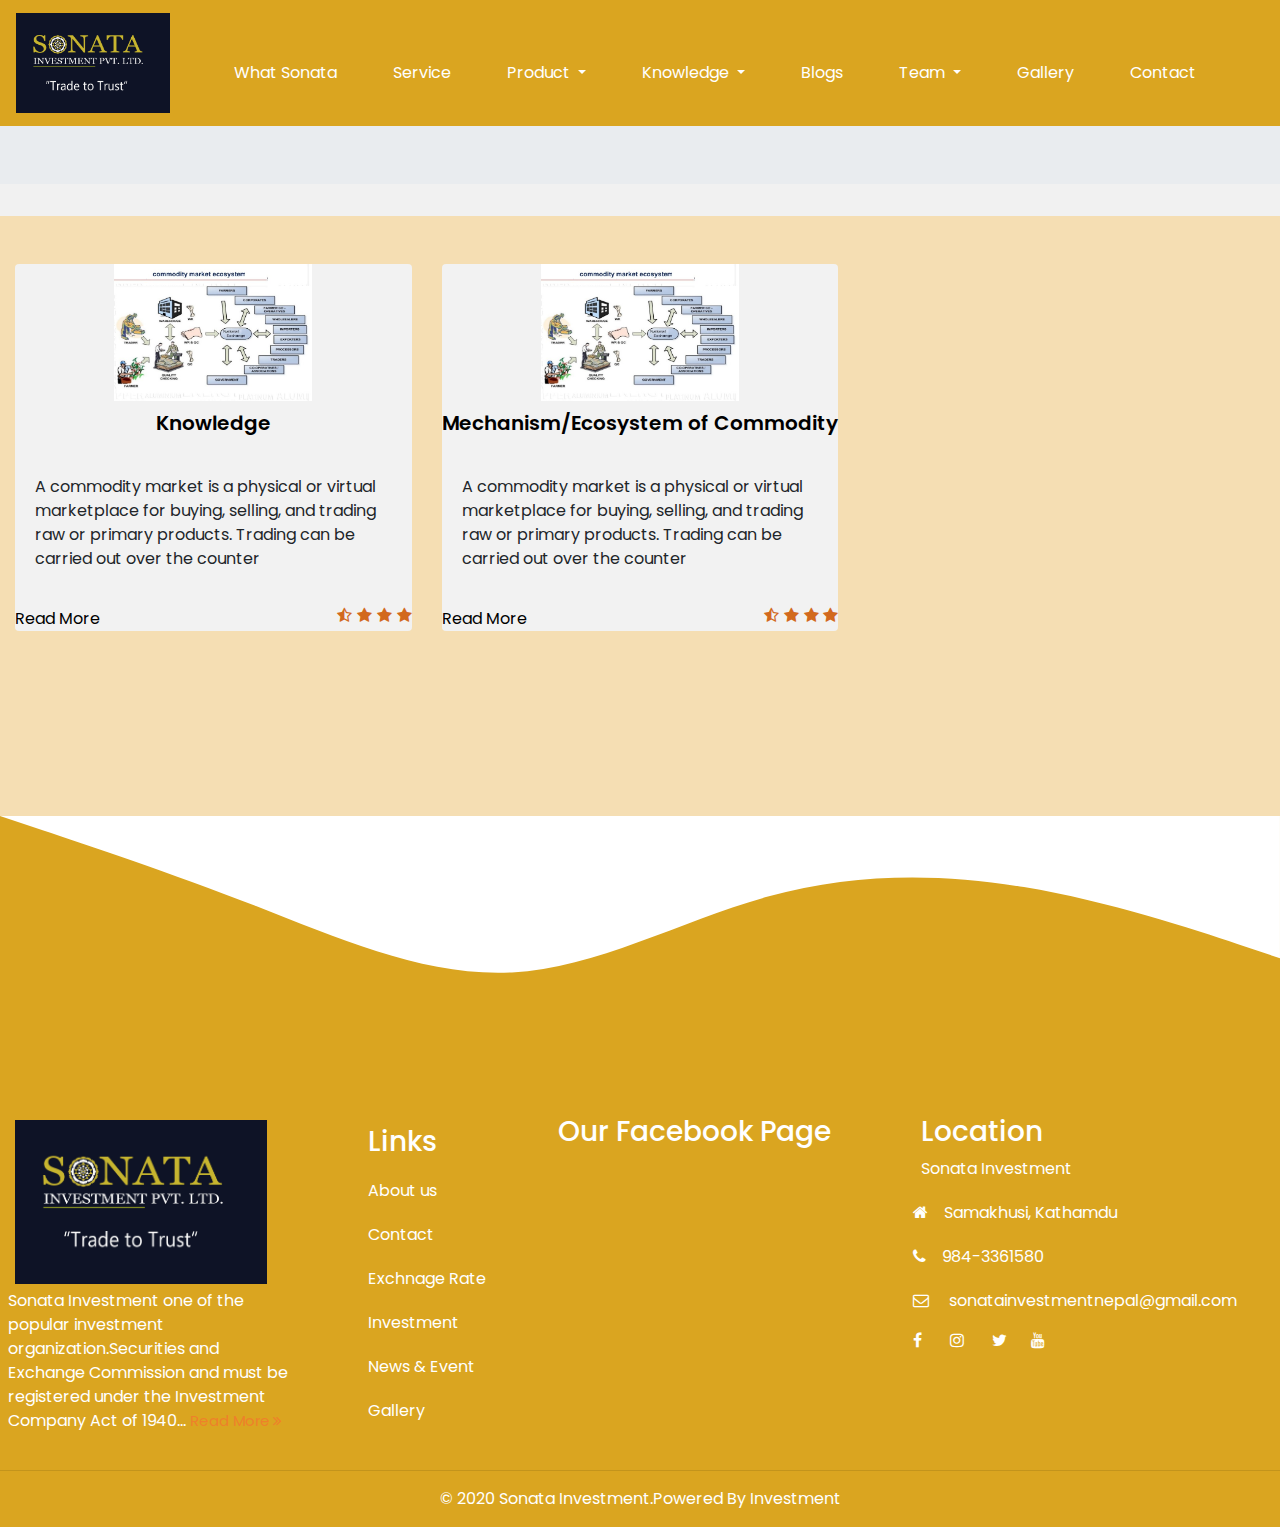
<file: Knowledge.html>
<!DOCTYPE html>
    <html lang="en">
    <head>
        <meta charset="UTF-8">
        <meta name="viewport" content="width=device-width, initial-scale=1.0">
        <title>Sonata Knowledge</title>
            <!-- fontawesomeiconlink -->
            <link rel="stylesheet" href="https://stackpath.bootstrapcdn.com/font-awesome/4.7.0/css/font-awesome.min.css"
            integrity="sha384-wvfXpqpZZVQGK6TAh5PVlGOfQNHSoD2xbE+QkPxCAFlNEevoEH3Sl0sibVcOQVnN" crossorigin="anonymous">
            <!-- google roboto font -->
            <link href="https://fonts.googleapis.com/css2?family=Roboto&display=swap" rel="stylesheet">
        <!-- bootstrap link -->
        <link rel="stylesheet" href="https://maxcdn.bootstrapcdn.com/bootstrap/4.0.0/css/bootstrap.min.css"
            integrity="sha384-Gn5384xqQ1aoWXA+058RXPxPg6fy4IWvTNh0E263XmFcJlSAwiGgFAW/dAiS6JXm" crossorigin="anonymous">
        <!-- <link rel="stylesheet" type="text/css" href="//fonts.googleapis.com/css?family=Raleway"/> -->
        <link href="https://fonts.googleapis.com/css2?family=Roboto&display=swap" rel="stylesheet">
        <link href="https://fonts.googleapis.com/css2?family=Archivo:ital,wght@0,400;1,700&display=swap" rel="stylesheet">
        <!-- bootstrap JSLink -->
        <script src="https://code.jquery.com/jquery-3.2.1.slim.min.js" integrity="sha384-KJ3o2DKtIkvYIK3UENzmM7KCkRr/rE9/Qpg6aAZGJwFDMVNA/GpGFF93hXpG5KkN" crossorigin="anonymous"></script>
    <script src="https://cdnjs.cloudflare.com/ajax/libs/popper.js/1.12.9/umd/popper.min.js" integrity="sha384-ApNbgh9B+Y1QKtv3Rn7W3mgPxhU9K/ScQsAP7hUibX39j7fakFPskvXusvfa0b4Q" crossorigin="anonymous"></script>
    <script src="https://maxcdn.bootstrapcdn.com/bootstrap/4.0.0/js/bootstrap.min.js" integrity="sha384-JZR6Spejh4U02d8jOt6vLEHfe/JQGiRRSQQxSfFWpi1MquVdAyjUar5+76PVCmYl" crossorigin="anonymous"></script>
        <!-- css link -->
        <link rel="stylesheet" href="CSS/Style.css">
        <link rel="stylesheet" href="CSS/Contact.css">
        <link rel="stylesheet" href="CSS/knowledge.css">
        <link rel="stylesheet" href="CSS/service.css">
        <!-- custom js link -->
        <script src="JS/index.js"></script>
    </head>
    <body>
   <!-- topnavbar -->
   <!-- <nav class="navbar navbar-expand-sm  d-none d-sm-block" id="topnavigationmanage">
    <div class="collapse navbar-collapse">
        <ul class="navbar-nav mr-auto mt-2 mt-lg-0">

            <li class="nav-item">
                <a class="nav-link" id="fonticn" href="#"><i class="fa fa-phone"
                        aria-hidden="true">+977-061235678</i></a>
            </li>
            <li class="nav-item">
                <a class="nav-link " id="fonticn" href="https://www.facebook.com/technpl26013"><i
                        class="fa fa-facebook" aria-hidden="true"></i></a>
            </li>
            <li class="nav-item">
                <a class="nav-link" id="fonticn" href="#"><i class="fa fa-twitter" aria-hidden="true"></i></a>
            </li>
            <li class="nav-item">
                <a class="nav-link" id="fonticn" href="#"><i class="fa fa-instagram" aria-hidden="true"></i></a>
            </li>
        </ul>
        <form class="form-inline my-2 my-lg-0">
            <p class="manageremailaddress"> <i class="fa fa-envelope mr-3"></i>sonatainvestmentnepal@gmail.com
            </p>
        </form>
    </div>
</nav> -->
  <!-- menu navbar -->
<nav class="navbar navbar-expand-sm navbar-light fixed-top" id="subnanvar">

    <a class="navbar-brand" href="index.html"><img src="Images/Sonata-Logo1.jpg" class="" height="100"  alt=""></a>
    <button class="navbar-toggler d-lg-none navbar-light bg-light pull-right " type="button" data-toggle="collapse"
        data-target="#sonatnavid" aria-controls="sonatnavid" aria-expanded="false"
        aria-label="Toggle navigation">
        <span class="navbar-toggler-icon"></span>
    </button>
    <div class="collapse navbar-collapse" id="sonatnavid">
        <ul class="navbar-nav mr-auto mt-2 mt-lg-0">
            <li class="nav-item">
                <a class="nav-link text-white" href="sonata.html">What Sonata </a>
            </li>
            <li class="nav-item">
                <a class="nav-link text-white" href="service.html">Service</a>
            </li>
            <li class="nav-item dropdown">
                <a class="nav-link dropdown-toggle text-white" href="#" id="navbarDropdown" role="button" data-toggle="dropdown" aria-haspopup="true" aria-expanded="false">
                    Product
                </a>
                <div class="dropdown-menu" aria-labelledby="navbarDropdown">
                  <a class="dropdown-item" href="#">Android</a>
                  <a class="dropdown-item" href="#">IOS</a>
                  <a class="dropdown-item" href="#">Laptop</a>
                  <a class="dropdown-item" href="#">Web</a>
              </li>
              
              <li class="nav-item dropdown">
                <a class="nav-link dropdown-toggle text-white" href="Knowledge.html" id="navbarDropdown" role="button" data-toggle="dropdown" aria-haspopup="true" aria-expanded="false">
                    Knowledge
                </a>
                <div class="dropdown-menu" aria-labelledby="navbarDropdown">
                  
                    <a class="dropdown-item" href="comm.html">Commodity Market </a>
                    <a class="dropdown-item" href="future.html">Future Contract </a>
                    <a class="dropdown-item" href="mechanism.html">Mechanism </a>
                  <a class="dropdown-item" href="history.html">History of Commodity Market</a>

                  </div>
              </li>
            <li class="nav-item">
                <a class="nav-link text-white" href="#requto">Blogs</a>
            </li>
            <li class="nav-item dropdown">
                <a class="nav-link dropdown-toggle text-white" href="#" id="navbarDropdown" role="button" data-toggle="dropdown" aria-haspopup="true" aria-expanded="false">
                    Team
                </a>
                <div class="dropdown-menu" aria-labelledby="navbarDropdown">
                  <a class="dropdown-item" href="#">MD</a>
                  <a class="dropdown-item" href="#">GM</a>
                  
                  <a class="dropdown-item" href="#">Research & Marketing</a>
                  <a class="dropdown-item" href="#">CSD/Front Desk</a>
                  <a class="dropdown-item" href="#">Accountant</a>
                 </div>
              </li>
              <li class="nav-item">
                <a class="nav-link text-white" href="gallery.html">Gallery</a>
            </li>
            <li class="nav-item">
                <a class="nav-link text-white " href="contact.html">Contact</a>
            </li>
        </ul>
      
    </div>
</nav>
        <!-- title body part -->
    <div class="jumbotron jumbotron-fluid">
        <div class="container">
            <h1 class="display-6 text-center"><i class="fa fa-graduation-cap"></i>Knowledge</h1>
        </div> 
    </div>
        <div class="col-md-12" id="colorssection">
            <div class="row">
                <div class="col-md-4">
                    <div class="card mt-5 " height="500">
                        <img src="Images/commodity.jpg" class="zoom center"  alt="">
                        <div class="card-title">
                           <a href=""> <h5 class="text-center">Knowledge </h5></a>
                        </div>
                        <div class="card-body">
                            <p>A commodity market is a physical or virtual marketplace for buying, selling, and trading raw or primary products. Trading can be carried out over the counter</p>
                        </div>
                        <a href="comm.html">Read More <i class="pull-right fa fa-star"></i> <i class="pull-right fa fa-star"></i><i class="pull-right  fa fa-star"></i>
                            <i class="pull-right  fa fa-star-half-o"></i></a>
                    </div>
                </div>

                <div class="col-md-4">
                    <div class="card mt-5 " height="500">
                        <img src="Images/commodity.jpg" class="zoom center"  alt="">
                        <div class="card-title">
                           <a href=""> <h5 class="text-center">Mechanism/Ecosystem of Commodity </h5></a>
                        </div>
                        <div class="card-body">
                            <p>A commodity market is a physical or virtual marketplace for buying, selling, and trading raw or primary products. Trading can be carried out over the counter</p>
                        </div>
                        <a href="mechanism.html">Read More <i class="pull-right fa fa-star"></i> <i class="pull-right fa fa-star"></i><i class="pull-right  fa fa-star"></i>
                            <i class="pull-right  fa fa-star-half-o"></i></a>
                    </div>
                </div>
<!-- 
                <div class="col-md-4">
                    <div class="card mt-5 " height="500">
                        <img src="Images/historypic2.jpg" class="zoom center"  alt="">
                        <div class="card-title">
                           <a href=""> <h5 class="text-center">History of Commodity Market </h5></a>
                        </div>
                        <div class="card-body">
                            <p>The evidence says that the commodity market started in Japan in the 17th Century and later, Bombay Cotton Trade Association Ltd in 1875 was formed for commodity derivative in India. </p>
                        </div>
                        <a href="history.html">Read More <i class="pull-right fa fa-star"></i> <i class="pull-right fa fa-star"></i><i class="pull-right  fa fa-star"></i>
                            <i class="pull-right  fa fa-star-half-o"></i></a>
                    </div>
                </div> -->
            </div>
        </div>
    <!-- footer-section -->
    <footer class="webfooter">
        <svg xmlns="http://www.w3.org/2000/svg" viewBox="0 0 1440 320"><path fill="#fff" fill-opacity="1" d="M0,0L48,16C96,32,192,64,288,101.3C384,139,480,181,576,176C672,171,768,117,864,90.7C960,64,1056,64,1152,80C1248,96,1344,128,1392,144L1440,160L1440,0L1392,0C1344,0,1248,0,1152,0C1056,0,960,0,864,0C768,0,672,0,576,0C480,0,384,0,288,0C192,0,96,0,48,0L0,0Z"></path></svg>
        <div class="">
            <div class="row">
                <div class="col-md-3 mt-2  ">
                    <a class="navbar-brand" href="#"><img class="container fbpage" src="Images/Sonata-Logo1.jpg"
                       id="logo" alt=""></a>
                       <p class="ml-2">Sonata Investment one of the popular investment organization.Securities and Exchange Commission and must be registered under the Investment Company Act of 1940...
                        <a href="sonatainvest.com" style="font-size:15px;color:#ee802b;">Read More<i class="fa fa-angle-double-right" style="margin-left:3px;"></i></a>
                    </p>
                </div>
                <div class="col-md-2 mt-2  ">
                    <ol>
                        <h3>Links</h3>
                        <li class="aboutnav"><a href="">About us</a></li>
                        <li class="aboutnav "><a href="" >Contact</a></li>
                        <li class="aboutnav "><a href="" >Exchnage Rate</a></li>
                        <li class="aboutnav "><a href="" >Investment</a></li>
                        <li class="aboutnav "><a href="" >News & Event</a></li>
                        <li class="aboutnav "><a href="" >Gallery</a></li>
                      </ol> 
                </div>
                <div class="col-md-3 mt-2 fbpage">
                    <h3>Our Facebook Page</h3>
                    <iframe src="https://www.facebook.com/plugins/page.php?href=https%3A%2F%2Fwww.facebook.com%2Fsonatainvestment%2F&tabs=timeline&width=780&height=500&small_header=false&adapt_container_width=true&hide_cover=false&show_facepile=true&appId=264348730793195"
                    width="320" height="290" style="border:none;overflow:hidden" scrolling="no"
                    frameborder="0" allowTransparency="true" allow="encrypted-media">
                    </iframe>
                </div>
                <div class="col-md-4  mt-2 ">
                    <div class="head">
                        <h3 class="ml-5">Location</h3>
                    </div>
                    <div class="subhea ml-5">
                        Sonata Investment
                    </div>
               <div class="mt-2 ">
                <ul>
                    <li class="info"><i class="fa fa-home mr-3"></i><a href="" class="mb-4">Samakhusi, Kathamdu</a></li>
                    <li class="info"><i class="fa fa-phone mr-3"></i><a href="" class="mb-4"></a>984-3361580</li>
                    <li class="info"><i class="fa fa-envelope-o mr-3"></i><a href="" class="mb-4"></a>
                        sonatainvestmentnepal@gmail.com
                        </li>
                       <div class="mt-3">
                        <i class="fa fa-facebook"> <i class="fa fa-instagram ml-4"> <i class="fa fa-twitter ml-4"></i><i class="fa fa-youtube ml-4"></i></i></i>
                       </div>
                </ul> 
               </div>
                </div>
            </div> 
        <hr>
        <p class="text-center">© 2020 Sonata Investment.Powered By Investment</p>
    </footer>

    </body>
    </html>
</file>
<file: CSS/Style.css>
body{
    font-family: 'Poppins', sans-serif;
    background-repeat: no-repeat;
    background-color: rgb(218,165,32);
  }

  /* start navigationbar section */
  #topnavigationmanage{
    height: 50px;
    width: auto;
    background-color: tomato;
    position: relative;

  }
  .manageremailaddress{
    margin-top:0px;
    background-color: rgb(255, 106, 0);
    color: white;
    height: 35px;
    padding:5px;
    font-size: 15px;
    width: 130%;
  }
  nav{
    font-family: 'Poppins', sans-serif;
  }
  #fonticn{
    margin-top: -10px;
    color:white;
    border-radius: 100%;
    font-weight: bold;
  }
.addme
{
  position: fixed;
  width: 100%;
  top: 0;
  z-index: 500;
  box-shadow: 0 0 8px 0 #cfc9c9;
  
}
  #subnanvar{
    background-color: rgb(218,165,32);
    color: white
    font-family: 'Roboto', sans-serif;
    
}

@media screen and (max-width: 768px){
    #subnanvar {
      text-align: justify;
      position: relative;
      overflow: hidden;
    }
} 
  .nav-link{
    font-optical-sizing: 200px;
    margin-top: 20px;
    margin-left:40px;
    overflow: hidden;

  }

  /* end navigationbar section */
  
  
  /* start crouselbannersection */
 
  .carousel-caption {
    top: 40%;
    
  }

  .img-container {
     background-color: #000000;
   }
  .img-container img { 
    opacity: 0.5; 
  }
  #mamphuli{
    font-size: 2vw;;
  }
  
  .carousel-caption  a p{
    color: white;
    font-size: 3vw;
    font-weight: bold;
    -webkit-animation-duration: 3s;
    -webkit-animation-name: slidein;
  
    /*for firefox*/
    -moz-animation-duration: 3s;
    -moz-animation-name: slidein;
  
      /* for opera*/
    -o-animation-duration: 3s;
    -o-animation-name: slidein;
  
      /* Standard syntax*/
    animation-duration: 3s;
    animation-name: slidein;
    
  }
  @-webkit-keyframes slidein {
    from {
        margin-left: 100%;
        width: 300%;
    }
  
    to {
        margin-left: 0%;
        width: 100%;
    }
  }
  
  @-moz-keyframes slidein {
    from {
  
        width: 300%;
    }
  
    to {
        margin-left: 0%;
        width: 100%;
    }
  }
  @-o-keyframes slidein {
    from {
        margin-left: 100%;
        width: 300%;
    }
  
    to {
        margin-left: 0%;
        width: 100%;
    }
  }
  @keyframes slidein {
    from {
       
        width: 300%;
    }
  
    to {
       
        width: 100%;
    }
  }
  /*ffooterextra*/
  .info{
    list-style-type: none;
    margin-top: 20px;
    color: white;
}
.info a{
    color: white;
}
footer{
  color: white;
  background-color: rgb(218,165,32);

}
.footer .footer-text p {
  color: #ffffff;
  font-size: 14px;
  margin-top: 15px;
  
}
.webfooter{
  overflow: hidden;
}
.footer-top{
  overflow: hidden;
}
section{
  overflow: hidden;
}
.aboutnav{
  margin-top: 20px;
}
.aboutnav a{
  color: white;
}
.aboutnav a:hover{
color: orangered;
}
.fbpage{
  text-align: center;
}
/*imagecenterextarsection*/
  .center{
  display: block;
  margin-left: auto;
  margin-right: auto;
  width: 100%;
  height: auto;
  }
  .centerr{
  display: block;
  margin-left: auto;
  margin-right: auto;
  width: 50%;
  height: auto;
  }
/* aboutsection */
.about{
  font-family: 'Poppins', sans-serif;
}
  /* howtomakemoney */
  .makemoney{
    list-style-type:decimal-leading-zero;
    margin-top: 20px;
  }
  .howtoearn{
    border:2px solid gold;
    width: 270px;
    margin: auto;
  }
  .howtomakemoney{
    background-color: rgb(212,175,55);
    color: white;
    font-family: 'Poppins', sans-serif;
  }
  .mycalltoaction{
    background-color:wheat ;

  }


  /* graph */

  .investmentline{
    border: 2px solid orangered;
    width: 300px;
    margin: auto;
  }
  .tabmenu{
    color: white;
  }
.exchnagrate{
  display: block;
  margin-left: auto;
  margin-right: auto;
  width: 80%;
  height: 900px;
}
@media screen and (min-width: 376px) and (max-width: 768px){
  .exchnagrate{
    display: block;
    margin-left: auto;
    margin-right: auto;
    width: 90%;
    height: 1000px;
  }
}
/*tabsection*/

.mytab{
     background-color: rgb(212,175,55);
 }
#nav {
width:600px;
margin:0 auto;
list-style:none;
margin-top: 20px;
}
#nav li {
color: black;
margin-top: 20px;
}
#nav a {
display:block;
text-align:center;
width:200px; /* fixed width */
color: black;
margin-top: 20px;
cursor: pointer;
font-size: 20px;
text-transform: uppercase;
}

@media screen and (min-width: 320px) and (max-width: 600px){
#nav li a{
font-size: 11px;
width: auto;
margin-left: 30px;
margin-top: 20px;
}
  }

@media screen and (min-width: 320px) and (max-width: 320px){
#nav li a{
font-size: 11px;
width: auto;
margin-left: 10px;
margin-top: 20px;
}
  }



/*calltoaction*/
* {
  box-sizing: border-box;
}

body {
  background-color: #f1f1f1;
}

#regForm {
  background-color: #ffffff;
  margin: 100px auto;
  font-family: Raleway;
  padding: 40px;
  width: 70%;
  min-width: 300px;
}

h1 {
  text-align: center;  
}

input {
  padding: 10px;
  width: 100%;
  font-size: 17px;
  font-family: Raleway;
  border: 1px solid #aaaaaa;
}

/* Mark input boxes that gets an error on validation: */
input.invalid {
  background-color: #ffdddd;
}

/* Hide all steps by default: */
.tab {
  display: none;
}

/*button {
  background-color: #4CAF50;
  color: #ffffff;
  border: none;
  padding: 10px 20px;
  font-size: 17px;
  font-family: Raleway;
  cursor: pointer;
}
*/
/*button:hover {
  opacity: 0.8;
}*/

#prevBtn {
  background-color: #bbbbbb;
}

/* Make circles that indicate the steps of the form: */
.step {
  height: 15px;
  width: 15px;
  margin: 0 2px;
  background-color: #bbbbbb;
  border: none;  
  border-radius: 50%;
  display: inline-block;
  opacity: 0.5;
}

.step.active {
  opacity: 1;
}

/* Mark the steps that are finished and valid: */
.step.finish {
  background-color: #4CAF50;
}
#okftr{
  font-size:15px;
  color:red;
}
</file>
<file: CSS/Contact.css>
.myher{
    border: 2px solid red;
    width: 250px;
    margin: auto;
    margin-bottom: 10px;
}
.contact{
    font-family: 'Poppins', sans-serif;
}
#contactimage{
margin-top: 70px;
    
}
#contactimage
.abouts{
    border: 3px solid springgreen;
    width: 250px;
}
.contact{
    background-color: skyblue;
}
#cinfo{
    border: 2px solid orangered;
    width: 200px;
    margin: auto;

}
.mygif{
    height:300px;
    width: 300px;
    margin-right: 20px;
}
input[type=text], select, textarea {
    width: 100%;
    padding: 5px;
    border: 1px solid #ccc;
    border-radius: 4px;
    box-sizing: border-box;
    margin-top: 6px;
    margin-bottom: 16px;
    resize: vertical;
  }
  
  input[type=submit] {
    background-color: #4CAF50;
    color: white;
    padding: 12px 20px;
    border: none;
    border-radius: 4px;
    cursor: pointer;
  }
  
  input[type=submit]:hover {
    background-color: #45a049;
  }
  
  .containeer {
    border-radius: 5px;
    background-color: #f2f2f2;
    padding: 20px;
  }
  .containere{
    border-radius: 5px;
    background-color:skyblue;
    padding: 20px;
  }
  #ii{
      color: red;
  }
  .card{
    background-color: #f2f2f2;
  }
  .text{
      margin-left: 10px;
  }
  ol{
      margin: auto;
      margin-top: 10px;
  }
</file>
<file: CSS/knowledge.css>
@import url('https://fonts.googleapis.com/css2?family=Poppins&display=swap');
.fa-star-half-o{
    color: chocolate;
}
.fa-star{
    color: chocolate;
}

img{
    text-align: center;
}
.mycmdt{
    border: 2px solid sienna;
    width: 400px;
    margin: auto;
}
.list{
    margin-top: 100px;
}
.list li{
    margin-bottom:30px;
}
.list h4{
    margin-top: -40px;
}
h5{
    font-weight: 600;
    margin-top: 10px;
}
.zoom:hover {
    -ms-transform: scale(5.5); /* IE 9 */
    -webkit-transform: scale(0.5); /* Safari 3-8 */
    transform: scale(0.5); 
  }

  a{
      color: black;
  }
  #colorssection{
      background-color:wheat;
      height: 600px;
  }
  /* mechanisimpage */
  .center{
  display: block;
  margin-left: auto;
  margin-right: auto;
  width: 50%;
  }
  #mybtn{
      background-color: tomato;
  }
</file>
<file: CSS/service.css>
.imagecenter{
  display: block;
  margin-left: auto;
  margin-right: auto;
  width: 20%;
  height: auto;
  }

  #mytitil{
      font-weight: 600;
      margin-top: 10px;
  }
  .myser{
      border: 2px solid springgreen;
      width: 200px;
      margin: auto;
      margin-bottom: 20px;
  }
  .headingse{
      margin-bottom: 20px;
  }
.singlesection{
    margin-top: 60px;
    margin: auto;
}

.card:hover {
    transform: translateY(-5px) scale(1.005) translateZ(0);
    box-shadow: 0 24px 36px rgba(0,0,0,0.11),
      0 24px 46px var(--box-shadow-color);
  }
  
  .card:hover .overlay {
    transform: scale(4) translateZ(0);
  }
  
  .card:hover .circle {
    border-color: var(--bg-color-light);
    background: var(--bg-color);
  }
  
  .card:hover .circle:after {
    background: var(--bg-color-light);
  }
  

  
  .card:active {
    transform: scale(1) translateZ(0);
    box-shadow: 0 15px 24px rgba(0,0,0,0.11),
      0 15px 24px var(--box-shadow-color);
  }
  .card{
      border:0 solid white;
 
  }
  li{
    text-decoration: none;
    list-style-type: none;
  }
</file>
